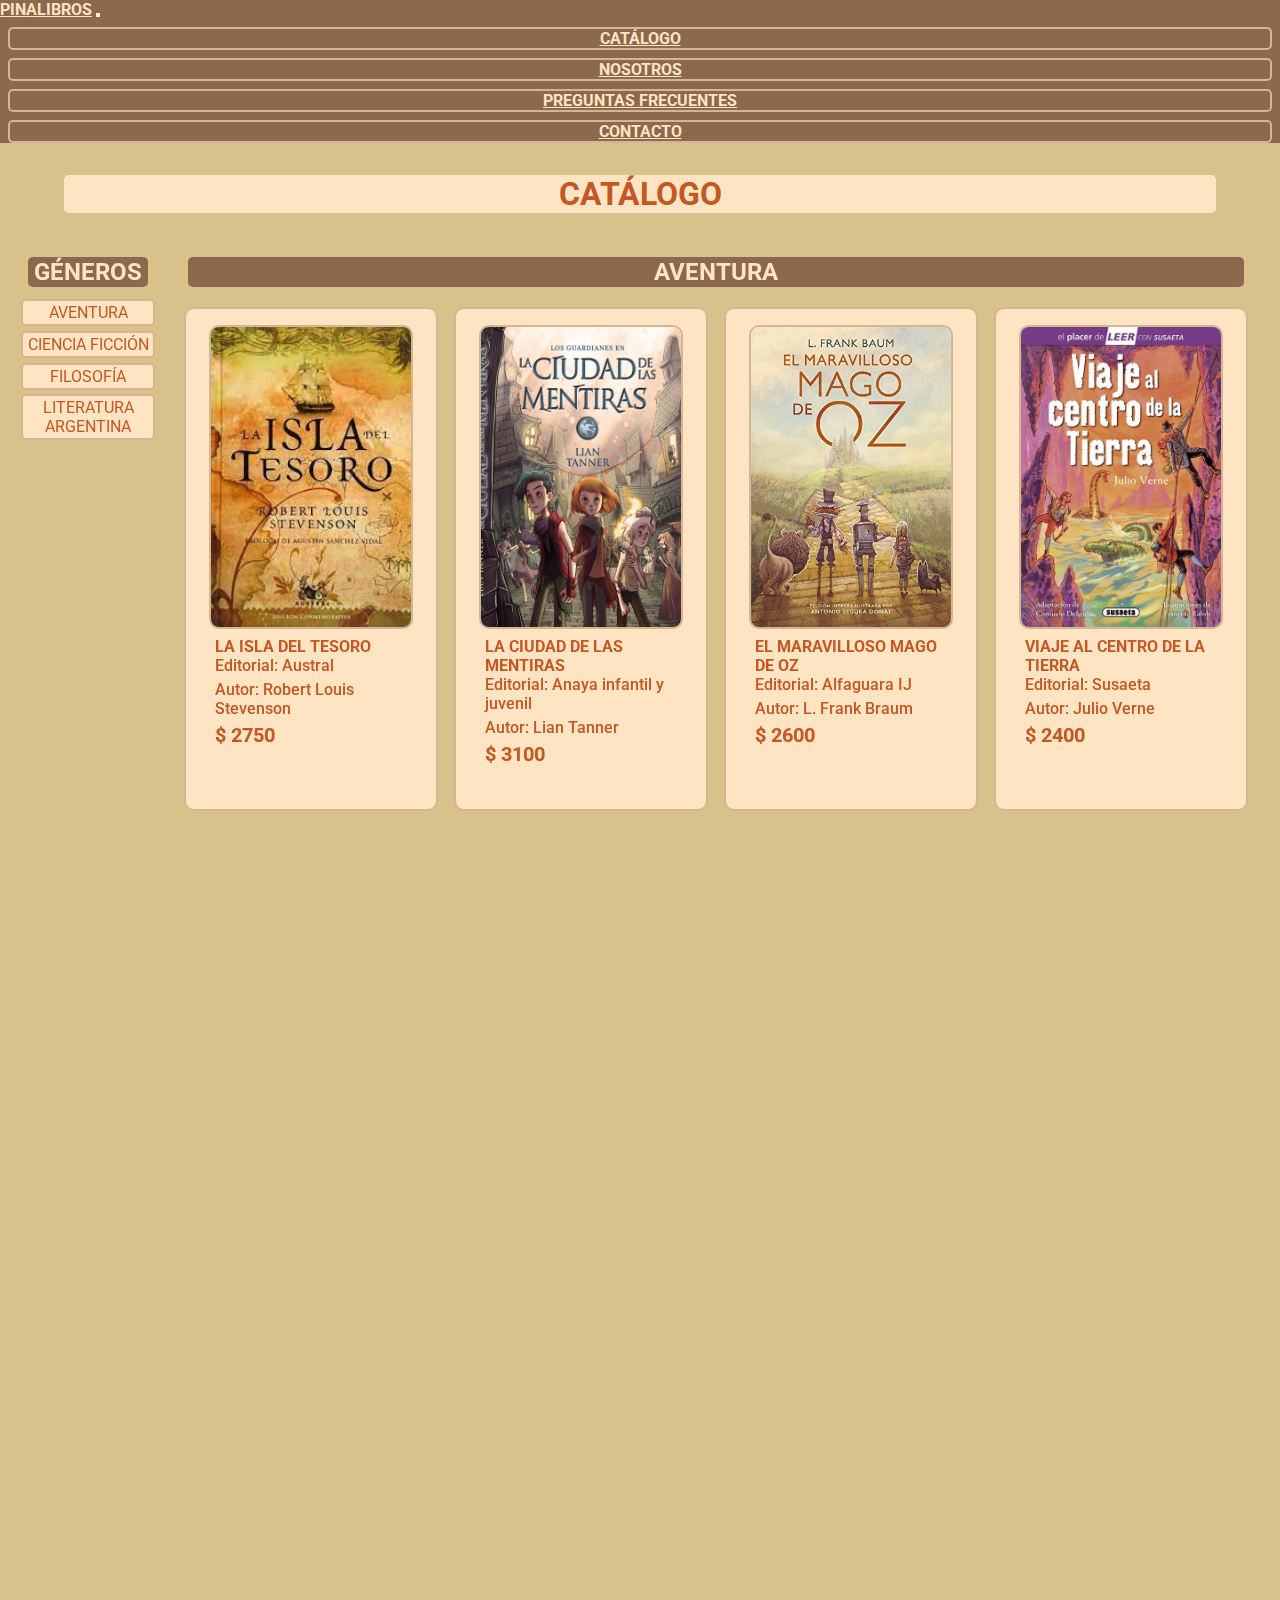
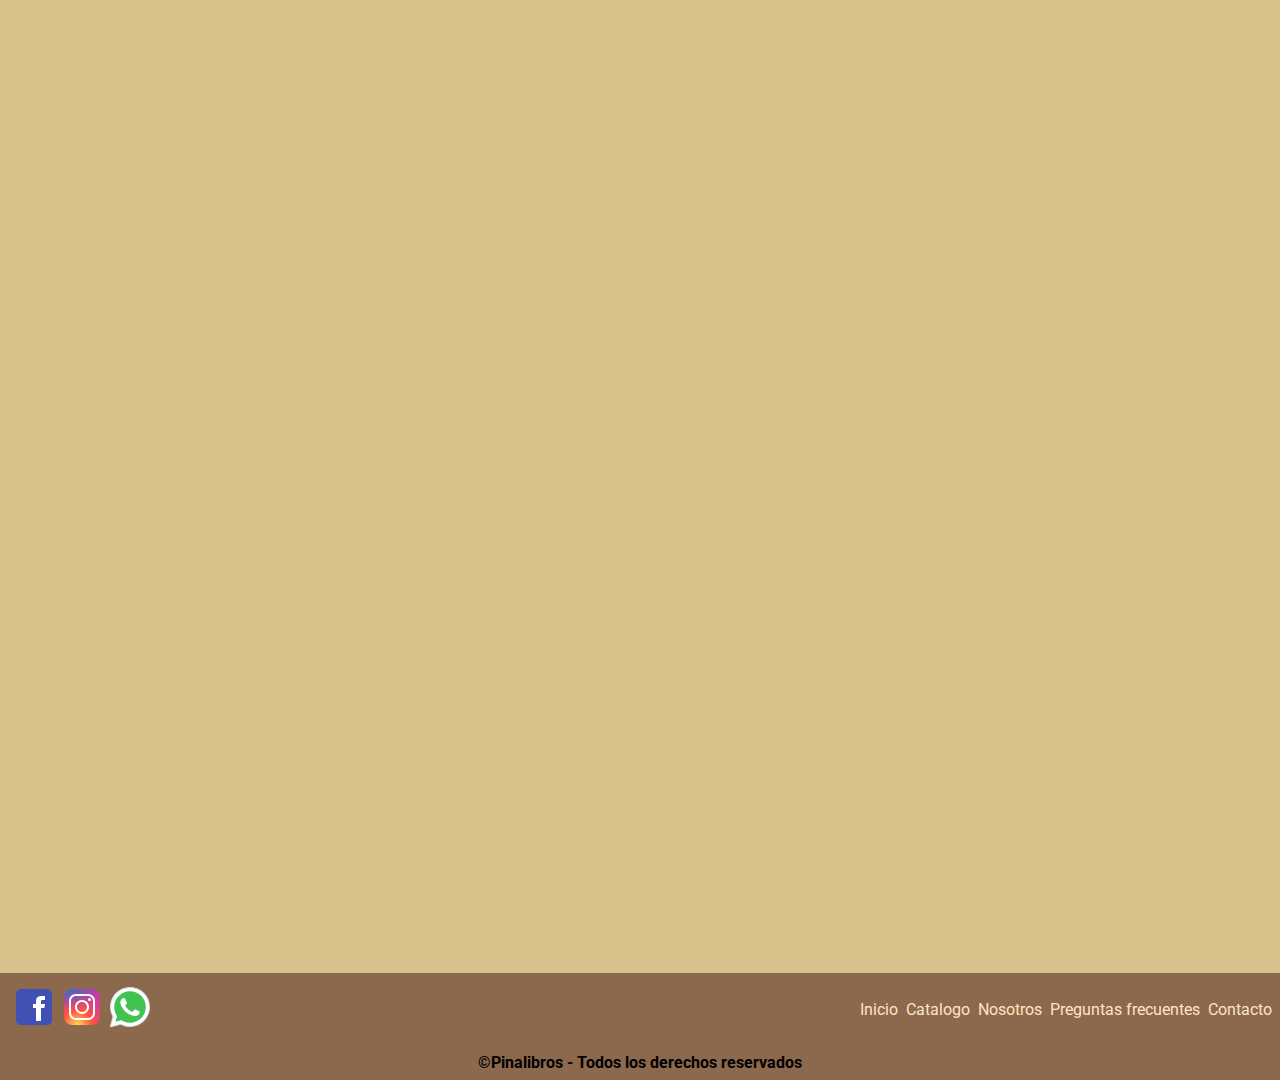
<file: section/catalogo.html>
<!DOCTYPE html>
<html lang="es">

<head>
    <meta charset="UTF-8">
    <meta http-equiv="X-UA-Compatible" content="IE=edge">
    <meta name="viewport" content="width=device-width, initial-scale=1.0">
    <link rel="shortcut icon" href="../img/favicon.png">
    <meta name="description" content="Todos nuestros libros dividos por géneros">
    <meta name="keywords" content="libros, tienda online, libreria, ecommerce, literatura">
    <link href="https://cdn.jsdelivr.net/npm/bootstrap@5.0.2/dist/css/bootstrap.min.css" rel="stylesheet"
        integrity="sha384-EVSTQN3/azprG1Anm3QDgpJLIm9Nao0Yz1ztcQTwFspd3yD65VohhpuuCOmLASjC" crossorigin="anonymous">
    <link href="https://unpkg.com/aos@2.3.1/dist/aos.css" rel="stylesheet">
    <link rel="stylesheet" href="../css/style.css">
    <title>PINALIBROS - Cátalogo</title>
</head>

<body>
    <section class="grid__catalogo-padre">
        <header>
            <nav class="navbar navbar-expand-lg navbar-light rgb__brown">
                <div class="container-fluid">
                    <a class="navbar-brand rgb__brown-light" href="../index.html">PINALIBROS</a>
                    <button class="navbar-toggler" type="button" data-bs-toggle="collapse" data-bs-target="#navbarNav"
                        aria-controls="navbarNav" aria-expanded="false" aria-label="Toggle navigation">
                        <span class="navbar-toggler-icon"></span>
                    </button>
                    <div class="collapse navbar-collapse nav css__navbar" id="navbarNav">
                        <ul class="navbar-nav">
                            <li class="nav-item">
                                <a class="nav-link active rgb__brown-light" aria-current="page"
                                    href="catalogo.html">CATÁLOGO</a>
                            </li>
                            <li class="nav-item">
                                <a class="nav-link active rgb__brown-light" href="nosotros.html">NOSOTROS</a>
                            </li>
                            <li class="nav-item">
                                <a class="nav-link active rgb__brown-light" href="preg-frecuentes.html">PREGUNTAS
                                    FRECUENTES</a>
                            </li>
                            <li class="nav-item">
                                <a class="nav-link active rgb__brown-light" href="contacto.html">CONTACTO</a>
                            </li>
                        </ul>
                    </div>
                </div>
            </nav>
            <h1>CATÁLOGO</h1>
        </header>


        <aside class="grid__catalogo-aside" data-aos="fade-up" data-aos-duration="1500">
            <h2>GÉNEROS</h2>
            <div>
                <a href="#aventura">AVENTURA</a>
                <a href="#ciencia-ficcion">CIENCIA FICCIÓN</a>
                <a href="#filosofia">FILOSOFÍA</a>
                <a href="#argentina">LITERATURA ARGENTINA</a>
            </div>
        </aside>


        <section class="grid__catalogo">
            <section data-aos="fade-up" data-aos-duration="1500">
                <h2 id="aventura">AVENTURA</h2>
                <section class="libro__padre">
                    <div class="libro__padre-segundo">
                        <div class="libro">
                            <img src="../img/la-isla-del-tesoro.jpg" alt="la isla del tesoro">
                            <div>
                                <h3>LA ISLA DEL TESORO</h3>
                                <p>Editorial: Austral</p>
                                <p>Autor: Robert Louis Stevenson</p>
                                <h4>$ 2750</h4>
                            </div>
                        </div>
                        <div class="libro">
                            <img src="../img/la-ciudad-de-las-mentiras.jpg" alt="la ciudad de las mentiras">
                            <div>
                                <h3>LA CIUDAD DE LAS MENTIRAS</h3>
                                <p>Editorial: Anaya infantil y juvenil</p>
                                <p>Autor: Lian Tanner</p>
                                <h4>$ 3100</h4>
                            </div>
                        </div>
                    </div>
                    <div class="libro__padre-segundo">
                        <div class="libro">
                            <img src="../img/el-maravilloso-mago-de-oz.jpg" alt="mago de oz">
                            <div>
                                <h3>EL MARAVILLOSO MAGO DE OZ</h3>
                                <p>Editorial: Alfaguara IJ</p>
                                <p>Autor: L. Frank Braum</p>
                                <h4>$ 2600</h4>
                            </div>
                        </div>
                        <div class="libro">
                            <img src="../img/viaje-al-centro-de-la-tierra.jpg" alt="viaje al centro de la tierra">
                            <div>
                                <h3>VIAJE AL CENTRO DE LA TIERRA</h3>
                                <p>Editorial: Susaeta</p>
                                <p>Autor: Julio Verne</p>
                                <h4>$ 2400</h4>
                            </div>
                        </div>
                    </div>
                </section>
            </section>


            <section data-aos="fade-up" data-aos-duration="1500">
                <h2 id="ciencia-ficcion">CIENCIA FICCIÓN</h2>
                <section class="libro__padre">
                    <div class="libro__padre-segundo">
                        <div class="libro">
                            <img src="../img/libro-george-orwell.jpg" alt="libro 1894">
                            <div>
                                <h3>1984</h3>
                                <p>Editorial: Debolsillo</p>
                                <p>Autor: George Orwell</p>
                                <h4>$ 2800</h4>
                            </div>
                        </div>
                        <div class="libro">
                            <img src="../img/guia-autoestopista.jpg" alt="guia del autoestopista galactico">
                            <div>
                                <h3>GUÍA DEL AUTOESTOPISTA</h3>
                                <p>Editorial: Anagrama</p>
                                <p>Autor: Douglas Adam</p>
                                <h4>$ 2500</h4>
                            </div>
                        </div>
                    </div>
                    <div class="libro__padre-segundo">
                        <div class="libro">
                            <img src="../img/la-guerra-de-los-mundos.webp" alt="la guerra de los mundos">
                            <div>
                                <h3>LA GUERRA DE LOS MUNDOS</h3>
                                <p>Editorial: Alfaguara IJ</p>
                                <p>Autor: L. Frank Braum</p>
                                <h4>$ 2850</h4>
                            </div>
                        </div>
                        <div class="libro">
                            <img src="../img/sueñan-los-androides-con-ovejas-electricas.jpg"
                                alt="sueñan los androides con ovejas electricas">
                            <div>
                                <h3>¿SUEÑAN LOS ANDROIDES CON OVEJAS ELÉCTRICAS?</h3>
                                <p>Editorial: Minotauro</p>
                                <p>Autor: Philip K. Dick</p>
                                <h4>$ 3100</h4>
                            </div>
                        </div>
                    </div>
                </section>
            </section>


            <section data-aos="fade-up" data-aos-duration="1500">
                <h2 id="filosofia">FILOSOFÍA</h2>
                <section class="libro__padre">
                    <div class="libro__padre-segundo">
                        <div class="libro">
                            <img src="../img/asi-hablo-zaratustra.webp" alt="asi hablo zaratustra">
                            <div>
                                <h3>ASÍ HABLÓ ZARASTUSTRA</h3>
                                <p>Editorial: Elejandría</p>
                                <p>Autor: Friedich Nieztche</p>
                                <h4>$ 2600</h4>
                            </div>
                        </div>
                        <div class="libro">
                            <img src="../img/el-extranjero.webp" alt="el extranjero">
                            <div>
                                <h3>EL EXTRANJERO</h3>
                                <p>Editorial: Skla</p>
                                <p>Autor: Albet Camus</p>
                                <h4>$ 3100</h4>
                            </div>
                        </div>
                    </div>
                    <div class="libro__padre-segundo">
                        <div class="libro">
                            <img src="../img/tao-te-ching.jpg" alt="tao te ching">
                            <div>
                                <h3>TAO TE CHING</h3>
                                <p>Editorial: Del Nuevo Extremo</p>
                                <p>Autor: Lao Tse</p>
                                <h4>$ 3500</h4>
                            </div>
                        </div>
                        <div class="libro">
                            <img src="../img/el-principe.webp" alt="el principe">
                            <div>
                                <h3>EL PRÍNCIPE</h3>
                                <p>Editorial: Edisur</p>
                                <p>Autor: Nicolas Maquiavelo</p>
                                <h4>$ 2800</h4>
                            </div>
                        </div>
                    </div>
                </section>
            </section>


            <section data-aos="fade-up" data-aos-duration="1500">
                <h2 id="argentina">LITERATURA ARGENTINA</h2>
                <section class="libro__padre">
                    <div class="libro__padre-segundo">
                        <div class="libro">
                            <img src="../img/sobre-heroes-y-tumbas.webp" alt="sobre heroes y tumbas">
                            <div>
                                <h3>SOBRE HÉROES Y TUMBAS</h3>
                                <p>Editorial: Austral</p>
                                <p>Autor: Ernesto Sabato</p>
                                <h4>$ 3150</h4>
                            </div>
                        </div>
                        <div class="libro">
                            <img src="../img/el-matadero.png" alt="el matadero">
                            <div>
                                <h3>EL MATADERO</h3>
                                <p>Editorial: Elejandría</p>
                                <p>Autor: Esteban Echeverría</p>
                                <h4>$ 2750</h4>
                            </div>
                        </div>
                    </div>
                    <div class="libro__padre-segundo">
                        <div class="libro">
                            <img src="../img/martin-fierro.jpg" alt="martin fierro">
                            <div>
                                <h3>MARTIN FIERRO</h3>
                                <p>Editorial: Peuser</p>
                                <p>Autor: Jose Hernandez</p>
                                <h4>$ 2500</h4>
                            </div>
                        </div>
                        <div class="libro">
                            <img src="../img/el-aleph.jpg" alt="el aleph">
                            <div>
                                <h3>EL ALEPH</h3>
                                <p>Editorial: Alianza</p>
                                <p>Autor: Jorge Luis Borges</p>
                                <h4>$ 2900</h4>
                            </div>
                        </div>
                    </div>
                </section>
            </section>
        </section>


        <footer>
            <!--Pie de página-->
            <div class="navegadores">
                <div class="redes">
                    <a href="https://www.facebook.com" target="_blank"><img src="../img/logo-facebook.svg"
                            alt="logo de facebook"></a>
                    <a href="https://www.instagram.com" target="_blank"><img src="../img/logo-instagram.svg"
                            alt="logo de instagram"></a>
                    <a href="https://web.whatsapp.com" target="_blank"><img src="../img/logo-whatsapp.svg"
                            alt="logo de whatsapp"></a>
                </div>
                <div class="barra__inferior">
                    <a href="../index.html">Inicio</a>
                    <a href="catalogo.html">Catalogo</a>
                    <a href="nosotros.html">Nosotros</a>
                    <a href="preg-frecuentes.html">Preguntas frecuentes</a>
                    <a href="contacto.html">Contacto</a>
                </div>
            </div>
            <p>©Pinalibros - Todos los derechos reservados</p>
        </footer>
    </section>


    <!--Script de bootstrap-->
    <script src="https://cdn.jsdelivr.net/npm/bootstrap@5.0.2/dist/js/bootstrap.bundle.min.js"
        integrity="sha384-MrcW6ZMFYlzcLA8Nl+NtUVF0sA7MsXsP1UyJoMp4YLEuNSfAP+JcXn/tWtIaxVXM"
        crossorigin="anonymous"></script>

    <!--Script de AOS-->
    <script src="https://unpkg.com/aos@2.3.1/dist/aos.js"></script>
    <script>
        AOS.init();
    </script>
</body>

</html>
</file>
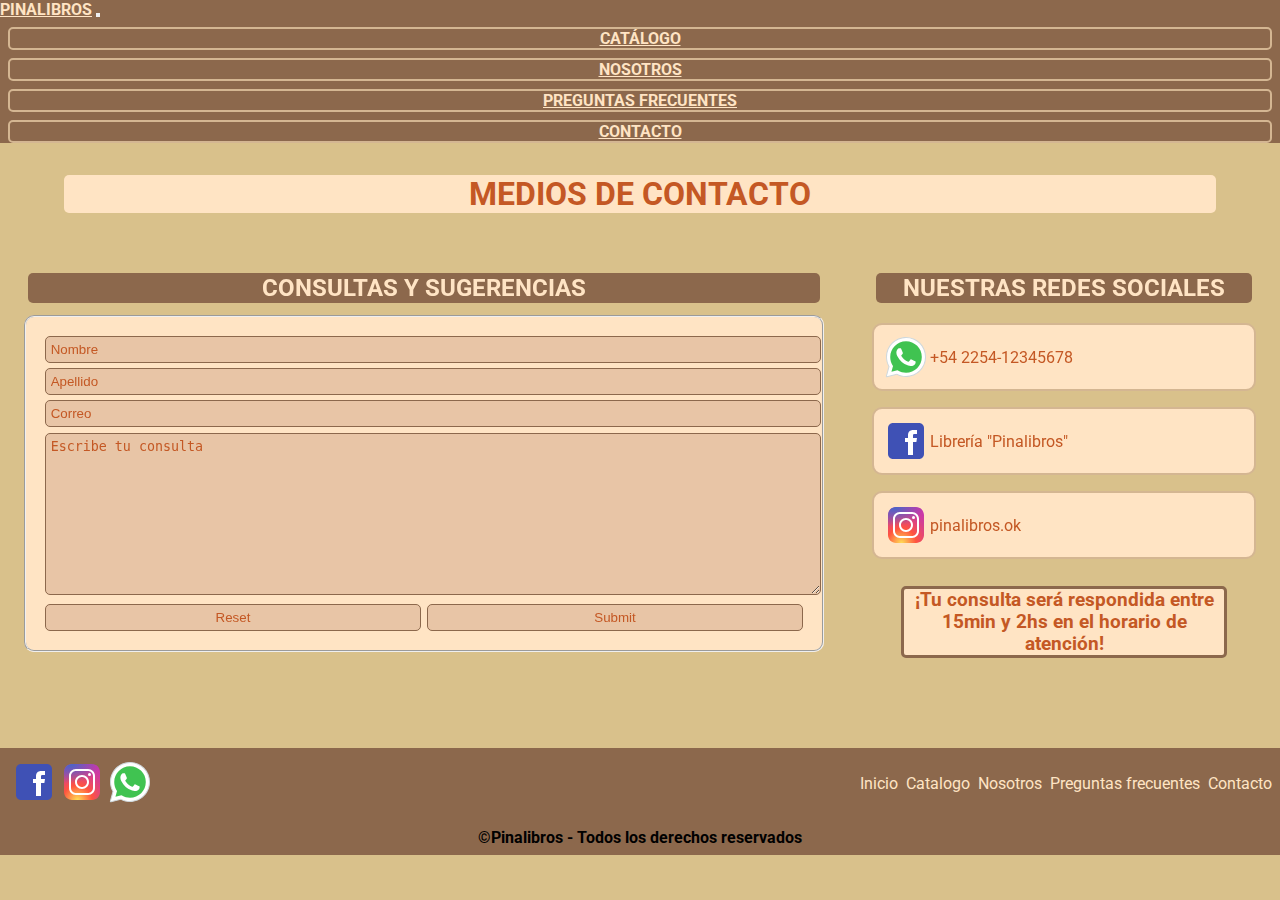
<file: section/contacto.html>
<!DOCTYPE html>
<html lang="es">

<head>
    <meta charset="UTF-8">
    <meta http-equiv="X-UA-Compatible" content="IE=edge">
    <meta name="viewport" content="width=device-width, initial-scale=1.0">
    <link rel="shortcut icon" href="../img/favicon.png">
    <meta name="description" content="Medios de contacto y dudas específicas sobre nuestros productos">
    <meta name="keywords" content="libros, tienda online, libreria, ecommerce, literatura">
    <link href="https://cdn.jsdelivr.net/npm/bootstrap@5.0.2/dist/css/bootstrap.min.css" rel="stylesheet"
        integrity="sha384-EVSTQN3/azprG1Anm3QDgpJLIm9Nao0Yz1ztcQTwFspd3yD65VohhpuuCOmLASjC" crossorigin="anonymous">
    <link href="https://unpkg.com/aos@2.3.1/dist/aos.css" rel="stylesheet">
    <link rel="stylesheet" href="../css/style.css">
    <title>PINALIBROS - Contacto</title>
</head>

<body>
    <section class="grid__contacto-padre">
        <header>
            <nav class="navbar navbar-expand-lg navbar-light rgb__brown">
                <div class="container-fluid">
                    <a class="navbar-brand rgb__brown-light" href="../index.html">PINALIBROS</a>
                    <button class="navbar-toggler" type="button" data-bs-toggle="collapse" data-bs-target="#navbarNav"
                        aria-controls="navbarNav" aria-expanded="false" aria-label="Toggle navigation">
                        <span class="navbar-toggler-icon"></span>
                    </button>
                    <div class="collapse navbar-collapse nav css__navbar" id="navbarNav">
                        <ul class="navbar-nav">
                            <li class="nav-item">
                                <a class="nav-link active rgb__brown-light" aria-current="page"
                                    href="catalogo.html">CATÁLOGO</a>
                            </li>
                            <li class="nav-item">
                                <a class="nav-link active rgb__brown-light" href="nosotros.html">NOSOTROS</a>
                            </li>
                            <li class="nav-item">
                                <a class="nav-link active rgb__brown-light" href="preg-frecuentes.html">PREGUNTAS
                                    FRECUENTES</a>
                            </li>
                            <li class="nav-item">
                                <a class="nav-link active rgb__brown-light" href="contacto.html">CONTACTO</a>
                            </li>
                        </ul>
                    </div>
                </div>
            </nav>
            <h1>MEDIOS DE CONTACTO</h1>
        </header>

        <section class="grid__formulario" data-aos="fade-up" data-aos-duration="1500">
            <form class="formulario">
                <h2>CONSULTAS Y SUGERENCIAS</h2>
                <!--Formulario-->
                <fieldset>
                    <div class="formulario__info">
                        <input type="text" id="nombre" placeholder="Nombre">
                        <input type="text" id="apellido" placeholder="Apellido">
                        <input type="email" id="email" placeholder="Correo">
                        <textarea name="consulta" id="consulta" cols="30" rows="10"
                            placeholder="Escribe tu consulta"></textarea>
                    </div>
                    <div class="botones">
                        <input type="reset">
                        <input type="submit">
                    </div>
                </fieldset>
            </form>
        </section>


        <aside class="contacto__aside" data-aos="fade-up" data-aos-duration="1500">
            <h2>NUESTRAS REDES SOCIALES</h2>
            <!--Redes-->
            <div class="contacto__redes">
                <div>
                    <a href="https://web.whatsapp.com" target="_blank">
                        <img src="../img/logo-whatsapp.svg" alt="whatsapp">
                        <p>+54 2254-12345678</p>
                    </a>
                </div>
                <div>
                    <a href="https://www.facebook.com" target="_blank">
                        <img src="../img/logo-facebook.svg" alt="facebook">
                        <p>Librería "Pinalibros"</p>
                    </a>
                </div>
                <div>
                    <a href="https://www.instagram.com" target="_blank">
                        <img src="../img/logo-instagram.svg" alt="instagram">
                        <p>pinalibros.ok</p>
                    </a>
                </div>
            </div>
            <h3 data-aos="zoom-in" data-aos-duration="1500">¡Tu consulta será respondida entre 15min y 2hs en el
                horario
                de atención!</h3>
        </aside>



        <footer>
            <!--Pie de página-->
            <div class="navegadores">
                <div class="redes">
                    <a href="https://www.facebook.com" target="_blank"><img src="../img/logo-facebook.svg"
                            alt="logo de facebook"></a>
                    <a href="https://www.instagram.com" target="_blank"><img src="../img/logo-instagram.svg"
                            alt="logo de instagram"></a>
                    <a href="https://web.whatsapp.com" target="_blank"><img src="../img/logo-whatsapp.svg"
                            alt="logo de whatsapp"></a>
                </div>
                <div class="barra__inferior">
                    <a href="../index.html">Inicio</a>
                    <a href="catalogo.html">Catalogo</a>
                    <a href="nosotros.html">Nosotros</a>
                    <a href="preg-frecuentes.html">Preguntas frecuentes</a>
                    <a href="contacto.html">Contacto</a>
                </div>
            </div>
            <p>©Pinalibros - Todos los derechos reservados</p>
        </footer>
    </section>


    <!--Script de bootstrap-->
    <script src="https://cdn.jsdelivr.net/npm/bootstrap@5.0.2/dist/js/bootstrap.bundle.min.js"
        integrity="sha384-MrcW6ZMFYlzcLA8Nl+NtUVF0sA7MsXsP1UyJoMp4YLEuNSfAP+JcXn/tWtIaxVXM"
        crossorigin="anonymous"></script>

    <!--Script de AOS-->
    <script src="https://unpkg.com/aos@2.3.1/dist/aos.js"></script>
    <script>
        AOS.init();
    </script>

</body>

</html>
</file>
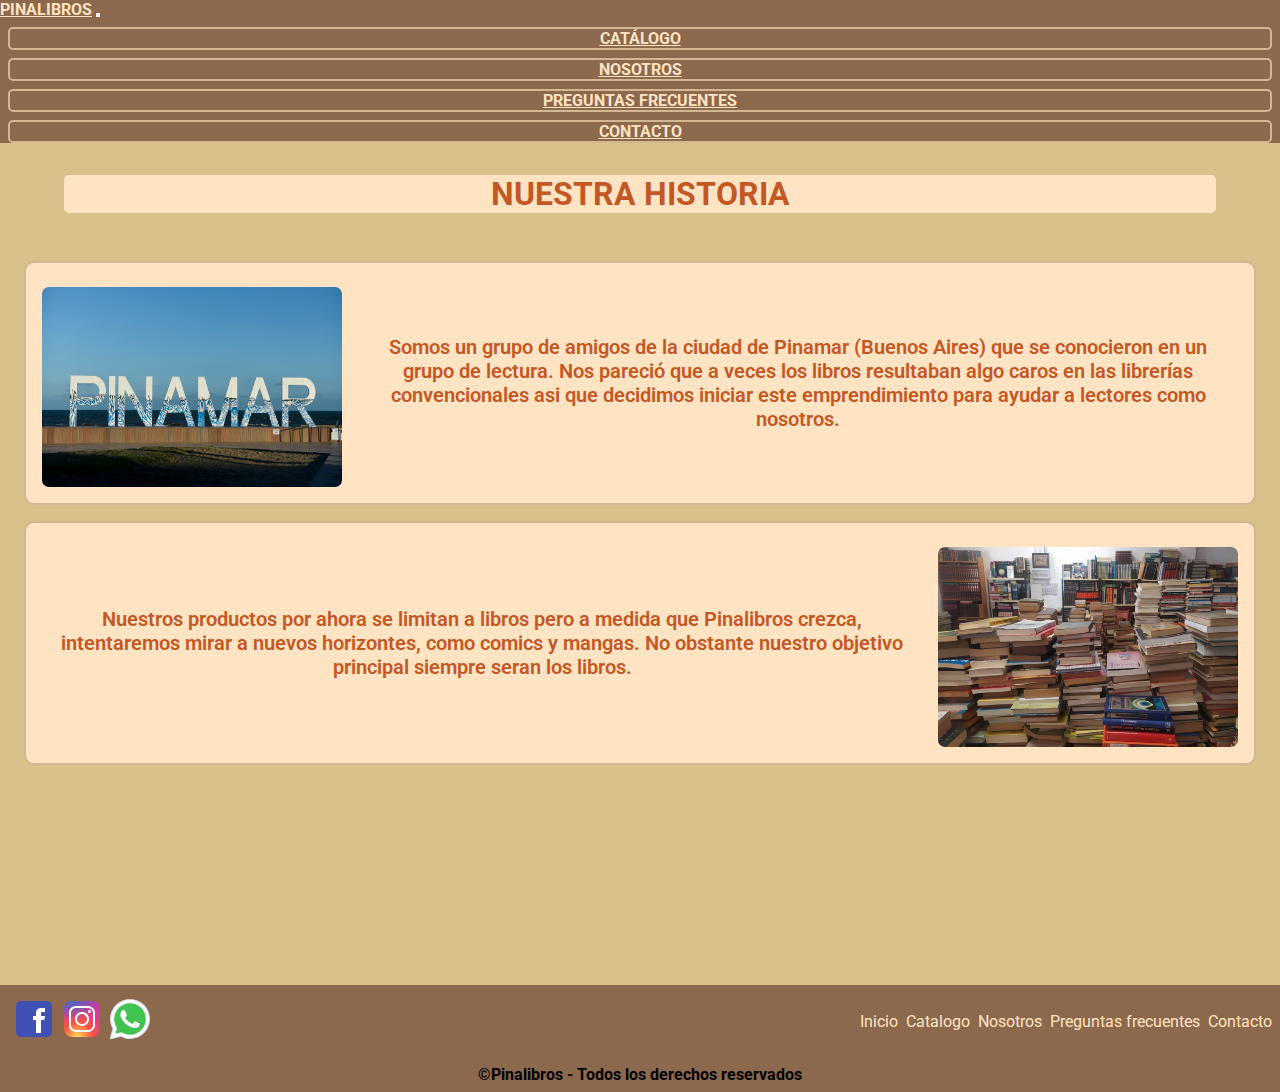
<file: section/nosotros.html>
<!DOCTYPE html>
<html lang="es">

<head>
    <meta charset="UTF-8">
    <meta http-equiv="X-UA-Compatible" content="IE=edge">
    <meta name="viewport" content="width=device-width, initial-scale=1.0">
    <link rel="shortcut icon" href="../img/favicon.png">
    <meta name="description" content="Como iniciamos nuestra libreria online">
    <meta name="keywords" content="libros, tienda online, libreria, ecommerce, literatura">
    <link href="https://cdn.jsdelivr.net/npm/bootstrap@5.0.2/dist/css/bootstrap.min.css" rel="stylesheet"
        integrity="sha384-EVSTQN3/azprG1Anm3QDgpJLIm9Nao0Yz1ztcQTwFspd3yD65VohhpuuCOmLASjC" crossorigin="anonymous">
    <link href="https://unpkg.com/aos@2.3.1/dist/aos.css" rel="stylesheet">
    <link rel="stylesheet" href="../css/style.css">
    <title>PINALIBROS - Nosotros</title>
</head>

<body>

    <section class="grid__historia-padre">
        <header>
            <nav class="navbar navbar-expand-lg navbar-light rgb__brown">
                <div class="container-fluid">
                    <a class="navbar-brand rgb__brown-light" href="../index.html">PINALIBROS</a>
                    <button class="navbar-toggler" type="button" data-bs-toggle="collapse" data-bs-target="#navbarNav"
                        aria-controls="navbarNav" aria-expanded="false" aria-label="Toggle navigation">
                        <span class="navbar-toggler-icon"></span>
                    </button>
                    <div class="collapse navbar-collapse nav css__navbar" id="navbarNav">
                        <ul class="navbar-nav">
                            <li class="nav-item">
                                <a class="nav-link active rgb__brown-light" aria-current="page"
                                    href="catalogo.html">CATÁLOGO</a>
                            </li>
                            <li class="nav-item">
                                <a class="nav-link active rgb__brown-light" href="nosotros.html">NOSOTROS</a>
                            </li>
                            <li class="nav-item">
                                <a class="nav-link active rgb__brown-light" href="preg-frecuentes.html">PREGUNTAS
                                    FRECUENTES</a>
                            </li>
                            <li class="nav-item">
                                <a class="nav-link active rgb__brown-light" href="contacto.html">CONTACTO</a>
                            </li>
                        </ul>
                    </div>
                </div>
            </nav>
            <h1>NUESTRA HISTORIA</h1>
        </header>


        <section class="grid__historia">
            <!--Historia-->
            <div class="nosotros__parrafo" data-aos="zoom-in-down" data-aos-duration="1500">
                <img src="../img/pinamar-cartel.jpg" alt="cartel de pinamar">
                <p>Somos un grupo de amigos de la ciudad de Pinamar (Buenos Aires) que se conocieron en un grupo de
                    lectura. Nos pareció que a veces los libros resultaban algo caros en las librerías convencionales
                    asi que decidimos iniciar este emprendimiento para ayudar a lectores como nosotros. </p>
            </div>
            <div class="nosotros__parrafo nosotros__parrafo-dos" data-aos="zoom-in-up" data-aos-duration="1500">
                <img src="../img/libros-apilados-dos.jpg" alt="libros">
                <p>Nuestros productos por ahora se limitan a libros pero a medida que Pinalibros crezca, intentaremos
                    mirar
                    a nuevos horizontes, como comics y mangas. No obstante nuestro objetivo principal siempre seran los
                    libros.</p>
            </div>
            <div class="metas__padre">
                <div class="nosotros__metas" data-aos="zoom-in" data-aos-duration="1500">
                    <h2>MISIÓN</h2>
                    <p>Ofrecer a nuestros clientes los mejores productos al mejor precio.</p>
                </div>
                <div class="nosotros__metas" data-aos="zoom-in" data-aos-duration="1500">
                    <h2>VISIÓN</h2>
                    <p>Ser los proveedores mas grandes de libros en la provincia.</p>
                </div>
            </div>
        </section>


        <footer>
            <!--Pie de página-->
            <div class="navegadores">
                <div class="redes">
                    <a href="https://www.facebook.com" target="_blank"><img src="../img/logo-facebook.svg"
                            alt="logo de facebook"></a>
                    <a href="https://www.instagram.com" target="_blank"><img src="../img/logo-instagram.svg"
                            alt="logo de instagram"></a>
                    <a href="https://web.whatsapp.com" target="_blank"><img src="../img/logo-whatsapp.svg"
                            alt="logo de whatsapp"></a>
                </div>
                <div class="barra__inferior">
                    <a href="../index.html">Inicio</a>
                    <a href="catalogo.html">Catalogo</a>
                    <a href="nosotros.html">Nosotros</a>
                    <a href="preg-frecuentes.html">Preguntas frecuentes</a>
                    <a href="contacto.html">Contacto</a>
                </div>
            </div>
            <p>©Pinalibros - Todos los derechos reservados</p>
        </footer>
    </section>


    <!--Script de bootstrap-->
    <script src="https://cdn.jsdelivr.net/npm/bootstrap@5.0.2/dist/js/bootstrap.bundle.min.js"
        integrity="sha384-MrcW6ZMFYlzcLA8Nl+NtUVF0sA7MsXsP1UyJoMp4YLEuNSfAP+JcXn/tWtIaxVXM"
        crossorigin="anonymous"></script>

    <!--Script de AOS-->
    <script src="https://unpkg.com/aos@2.3.1/dist/aos.js"></script>
    <script>
        AOS.init();
    </script>


</body>

</html>
</file>
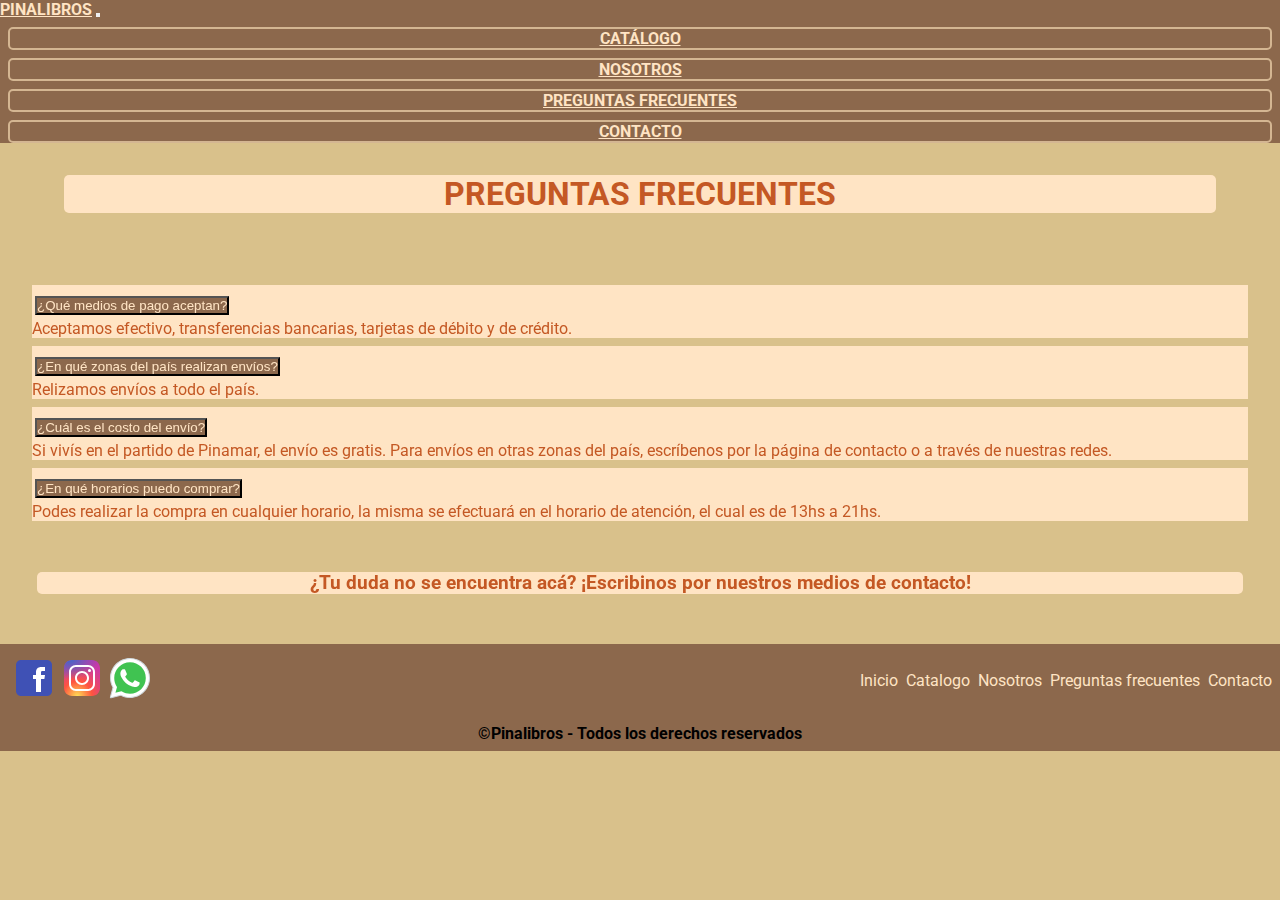
<file: section/preg-frecuentes.html>
<!DOCTYPE html>
<html lang="es">

<head>
    <meta charset="UTF-8">
    <meta http-equiv="X-UA-Compatible" content="IE=edge">
    <meta name="viewport" content="width=device-width, initial-scale=1.0">
    <link rel="shortcut icon" href="../img/favicon.png">
    <meta name="description" content="Preguntas frecuentes sobre nuestra libreria">
    <meta name="keywords" content="libros, tienda online, libreria, ecommerce, literatura">
    <link href="https://cdn.jsdelivr.net/npm/bootstrap@5.0.2/dist/css/bootstrap.min.css" rel="stylesheet"
        integrity="sha384-EVSTQN3/azprG1Anm3QDgpJLIm9Nao0Yz1ztcQTwFspd3yD65VohhpuuCOmLASjC" crossorigin="anonymous">
    <link href="https://unpkg.com/aos@2.3.1/dist/aos.css" rel="stylesheet">
    <link rel="stylesheet" href="../css/style.css">
    <title>PINALIBROS - Preguntas frecuentes</title>
</head>

<body>
    <section class="grid__preguntas-padre">
        <header>
            <nav class="navbar navbar-expand-lg navbar-light rgb__brown">
                <div class="container-fluid">
                    <a class="navbar-brand rgb__brown-light" href="../index.html">PINALIBROS</a>
                    <button class="navbar-toggler" type="button" data-bs-toggle="collapse" data-bs-target="#navbarNav"
                        aria-controls="navbarNav" aria-expanded="false" aria-label="Toggle navigation">
                        <span class="navbar-toggler-icon"></span>
                    </button>
                    <div class="collapse navbar-collapse nav css__navbar" id="navbarNav">
                        <ul class="navbar-nav">
                            <li class="nav-item">
                                <a class="nav-link active rgb__brown-light" aria-current="page"
                                    href="catalogo.html">CATÁLOGO</a>
                            </li>
                            <li class="nav-item">
                                <a class="nav-link active rgb__brown-light" href="nosotros.html">NOSOTROS</a>
                            </li>
                            <li class="nav-item">
                                <a class="nav-link active rgb__brown-light" href="preg-frecuentes.html">PREGUNTAS
                                    FRECUENTES</a>
                            </li>
                            <li class="nav-item">
                                <a class="nav-link active rgb__brown-light" href="contacto.html">CONTACTO</a>
                            </li>
                        </ul>
                    </div>
                </div>
            </nav>
            <h1>PREGUNTAS FRECUENTES</h1>
        </header>


        <section class="grid__preguntas" data-aos="zoom-in" data-aos-duration="1000">
            <div class="accordion accordion-flush" id="accordionFlushExample">
                <div class="accordion-item">
                    <h2 class="accordion-header" id="flush-headingOne">
                        <button class="accordion-button collapsed preguntas__accordions" type="button"
                            data-bs-toggle="collapse" data-bs-target="#flush-collapseOne" aria-expanded="false"
                            aria-controls="flush-collapseOne">
                            ¿Qué medios de pago aceptan?
                        </button>
                    </h2>
                    <div id="flush-collapseOne" class="accordion-collapse collapse" aria-labelledby="flush-headingOne"
                        data-bs-parent="#accordionFlushExample">
                        <div class="accordion-body">Aceptamos efectivo, transferencias bancarias, tarjetas de débito y
                            de crédito.</div>
                    </div>
                </div>
                <div class="accordion-item">
                    <h2 class="accordion-header xd" id="flush-headingTwo">
                        <button class="accordion-button collapsed preguntas__accordions" type="button"
                            data-bs-toggle="collapse" data-bs-target="#flush-collapseTwo" aria-expanded="false"
                            aria-controls="flush-collapseTwo">
                            ¿En qué zonas del país realizan envíos?
                        </button>
                    </h2>
                    <div id="flush-collapseTwo" class="accordion-collapse collapse" aria-labelledby="flush-headingTwo"
                        data-bs-parent="#accordionFlushExample">
                        <div class="accordion-body">Relizamos envíos a todo el país.</div>
                    </div>
                </div>
                <div class="accordion-item">
                    <h2 class="accordion-header" id="flush-headingThree">
                        <button class="accordion-button collapsed preguntas__accordions" type="button"
                            data-bs-toggle="collapse" data-bs-target="#flush-collapseThree" aria-expanded="false"
                            aria-controls="flush-collapseThree">
                            ¿Cuál es el costo del envío?
                        </button>
                    </h2>
                    <div id="flush-collapseThree" class="accordion-collapse collapse"
                        aria-labelledby="flush-headingThree" data-bs-parent="#accordionFlushExample">
                        <div class="accordion-body">Si vivís en el partido de Pinamar, el envío es gratis. Para envíos
                            en otras zonas del país, escríbenos por la página de contacto o a través de nuestras redes.
                        </div>
                    </div>
                </div>
                <div class="accordion-item">
                    <h2 class="accordion-header" id="flush-headingFour">
                        <button class="accordion-button collapsed preguntas__accordions" type="button"
                            data-bs-toggle="collapse" data-bs-target="#flush-collapseFour" aria-expanded="false"
                            aria-controls="flush-collapseFour">
                            ¿En qué horarios puedo comprar?
                        </button>
                    </h2>
                    <div id="flush-collapseFour" class="accordion-collapse collapse" aria-labelledby="flush-headingFour"
                        data-bs-parent="#accordionFlushExample">
                        <div class="accordion-body">Podes realizar la compra en cualquier horario, la misma se efectuará
                            en el horario de atención, el cual es de 13hs a 21hs.</div>
                    </div>
                </div>
            </div>
        </section>

        <section class="preguntas__inferior" data-aos="zoom-in" data-aos-duration="1000">
            <h3>¿Tu duda no se encuentra acá? ¡Escribinos por nuestros medios de contacto!</h3>
        </section>



        <footer>
            <!--Pie de página-->
            <div class="navegadores">
                <div class="redes">
                    <a href="https://www.facebook.com" target="_blank"><img src="../img/logo-facebook.svg"
                            alt="logo de facebook"></a>
                    <a href="https://www.instagram.com" target="_blank"><img src="../img/logo-instagram.svg"
                            alt="logo de instagram"></a>
                    <a href="https://web.whatsapp.com" target="_blank"><img src="../img/logo-whatsapp.svg"
                            alt="logo de whatsapp"></a>
                </div>
                <div class="barra__inferior">
                    <a href="../index.html">Inicio</a>
                    <a href="catalogo.html">Catalogo</a>
                    <a href="nosotros.html">Nosotros</a>
                    <a href="preg-frecuentes.html">Preguntas frecuentes</a>
                    <a href="contacto.html">Contacto</a>
                </div>
            </div>
            <p>©Pinalibros - Todos los derechos reservados</p>
        </footer>
    </section>


    <!--Script de bootstrap-->
    <script src="https://cdn.jsdelivr.net/npm/bootstrap@5.0.2/dist/js/bootstrap.bundle.min.js"
        integrity="sha384-MrcW6ZMFYlzcLA8Nl+NtUVF0sA7MsXsP1UyJoMp4YLEuNSfAP+JcXn/tWtIaxVXM"
        crossorigin="anonymous"></script>

    <!--Script de AOS-->
    <script src="https://unpkg.com/aos@2.3.1/dist/aos.js"></script>
    <script>
        AOS.init();
    </script>
</body>

</html>
</file>
<file: css/style.css>
@charset "UTF-8";
/*paleta de colores*/
@import url("https://fonts.googleapis.com/css2?family=Roboto:wght@300&display=swap");
* {
  margin: 0px;
  padding: 0px;
}

body {
  font-family: "Roboto", sans-serif;
  background-color: rgb(217, 193, 139);
  color: #C45824;
  width: 100%;
}

nav div ul {
  width: 100%;
  text-align: center;
}
nav div ul li {
  color: #d4b692;
  margin: 0.5em;
  border: 2px #d4b692 solid;
  border-radius: 5px;
}

/*modificaciones del código de la navbar de bootstrap*/
.rgb__brown {
  background-color: rgb(140, 104, 76);
}

.navbar-light .navbar-brand,
.navbar-light .navbar-nav .nav-link.active {
  font-weight: bolder;
  color: bisque;
}

.navbar-light .navbar-brand:hover {
  color: bisque;
  scale: 1.1;
}

.navbar-light .navbar-nav .nav-link.active:hover {
  background-color: bisque;
  color: rgb(140, 104, 76);
}

.navbar-light .navbar-toggler {
  border-color: rgba(0, 0, 0, 0);
}

.navbar-toggler:focus {
  box-shadow: none;
}

/*fin de las modificaciones*/
/*estilo general de los titulos*/
header h1,
.grid__contacto-padre h3,
.preguntas__inferior h3 {
  background-color: bisque;
  text-align: center;
  border-radius: 5px;
  margin: 1em 2em 1em 2em;
}

/*estilo general de los subtitulos*/
/*estilo general de los bloques*/
footer {
  background-color: rgb(140, 104, 76);
  margin-top: 2em;
}
footer .navegadores {
  display: flex;
  flex-direction: row;
  justify-content: space-between;
  align-items: center;
}
footer .navegadores .redes {
  padding: 10px;
  display: flex;
  flex-direction: column;
}
footer .navegadores .barra__inferior a {
  display: flex;
  flex-direction: column;
  text-align: end;
  color: bisque;
  text-decoration: none;
  list-style-type: none;
  margin: 0.5em 0.5em 0.5em 0em;
}
footer p {
  color: black;
  text-align: center;
  font-weight: bolder;
  padding: 0.5em;
}

.grid__recomendados h2 {
  background-color: rgb(140, 104, 76);
  color: bisque;
  text-align: center;
  border-radius: 5px;
  margin: 0.5em;
  padding: 1px;
}

.compra__padre h2 {
  background-color: rgb(140, 104, 76);
  color: bisque;
  text-align: center;
  border-radius: 5px;
  margin: 0.5em;
  padding: 1px;
}
.compra__padre .compra {
  margin: 0.5em;
  display: flex;
  flex-direction: row;
  background-color: bisque;
  border: 2px solid #d4b692;
  border-radius: 10px;
}
.compra__padre .compra ol {
  padding-left: 0px;
  display: flex;
  flex-direction: column;
  align-items: stretch;
  justify-content: space-evenly;
  width: 95%;
  margin-bottom: 0.2em;
}
.compra__padre .compra ol li {
  display: flex;
  flex-direction: column;
  align-items: center;
  list-style-position: none;
  background-color: rgb(217, 177, 147);
  margin: 0.5em;
  border-radius: 5px;
  width: 100%;
}

.pagos__padre h2 {
  background-color: rgb(140, 104, 76);
  color: bisque;
  text-align: center;
  border-radius: 5px;
  margin: 0.5em;
  padding: 1px;
}
.pagos__padre .pagos {
  margin: 0.5em;
  display: flex;
  flex-direction: row;
  background-color: bisque;
  border: 2px solid #d4b692;
  border-radius: 10px;
}
.pagos__padre .pagos .pagos__segundo {
  display: flex;
  flex-direction: column;
  align-items: center;
  background-color: rgb(217, 177, 147);
  border-radius: 10px;
  border: 2px double #d4b692;
  margin: 5px;
  width: 98%;
  height: 100px;
}
.pagos__padre .pagos .pagos__segundo img {
  padding: 2px;
  margin: 3px;
  width: 50px;
  height: 50px;
}

.grid__index-inferior {
  margin: 0.5em;
  display: flex;
  flex-direction: row;
  background-color: bisque;
  border: 2px solid #d4b692;
  border-radius: 10px;
}
.grid__index-inferior .inferior__parrafo img {
  margin: 0.5em;
  width: 250px;
  height: 150px;
  border-radius: 10px;
  border: 2px solid #d4b692;
}
.grid__index-inferior .inferior__parrafo p {
  font-size: 20px;
  margin-bottom: 1em;
}

.grid__catalogo-aside {
  text-align: center;
  padding: 0em 1em;
}
.grid__catalogo-aside h2 {
  background-color: rgb(140, 104, 76);
  color: bisque;
  text-align: center;
  border-radius: 5px;
  margin: 0.5em;
  padding: 1px;
}
.grid__catalogo-aside div a {
  color: rgb(196, 88, 36);
  display: flex;
  flex-direction: column;
  text-decoration: none;
  list-style-type: none;
  background-color: bisque;
  margin: 0.3em;
  padding: 2px;
  border-radius: 5px;
  border: 2px solid #d4b692;
}

.grid__catalogo h2 {
  background-color: rgb(140, 104, 76);
  color: bisque;
  text-align: center;
  border-radius: 5px;
  margin: 0.5em;
  padding: 1px;
}

.libro__padre {
  display: flex;
  flex-direction: column;
}

.libro {
  margin: 0.5em;
  display: flex;
  flex-direction: row;
  background-color: bisque;
  border: 2px solid #d4b692;
  border-radius: 10px;
}
.libro img {
  width: 100px;
  height: 175px;
  margin: 5px;
  border-radius: 10px;
  border: 2px solid #d4b692;
}
.libro div {
  display: flex;
  flex-direction: column;
  align-items: flex-start;
  text-align: initial;
  margin-top: 1em;
}
.libro div h3 {
  font-size: medium;
  font-weight: bolder;
}
.libro div p {
  width: 180px;
  margin-bottom: 5px;
}
.libro div h4 {
  font-size: 20px;
}

.nosotros__parrafo {
  margin: 0.5em;
  display: flex;
  flex-direction: column;
  align-items: center;
  background-color: bisque;
  border: 2px solid #d4b692;
  border-radius: 10px;
}
.nosotros__parrafo img {
  margin-top: 0.5em;
  padding: 0.5em;
  width: 300px;
  height: 150px;
  border-radius: 15px;
}
.nosotros__parrafo p {
  padding: 1em;
  text-align: center;
}

.nosotros__metas h2 {
  background-color: rgb(140, 104, 76);
  color: bisque;
  text-align: center;
  border-radius: 5px;
  margin: 0.5em;
  padding: 1px;
}
.nosotros__metas p {
  margin: 0.5em;
  display: flex;
  flex-direction: row;
  background-color: bisque;
  border: 2px solid #d4b692;
  border-radius: 10px;
  justify-content: center;
  text-align: center;
  padding: 1em;
}

.grid__preguntas {
  margin: 2em;
}

/*modifiqué las caracteristicas de las clases del accordion*/
.preguntas__accordions {
  background-color: rgb(140, 104, 76);
  color: bisque;
}

.accordion-item {
  background-color: bisque;
  margin-top: 0.5em;
}

.accordion-button:focus {
  box-shadow: none;
}

.accordion-button:not(.collapsed) {
  color: bisque;
  background-color: rgb(140, 104, 76);
}

.accordion-button:not(.collapsed):focus {
  background-color: rgba(140, 104, 76, 0.836);
}

.accordion-button:not(.collapsed)::after {
  background-image: url("data:image/svg+xml,%3csvg xmlns='http://www.w3.org/2000/svg' viewBox='0 0 16 16' fill='%23212529'%3e%3cpath fill-rule='evenodd' d='M1.646 4.646a.5.5 0 0 1 .708 0L8 10.293l5.646-5.647a.5.5 0 0 1 .708.708l-6 6a.5.5 0 0 1-.708 0l-6-6a.5.5 0 0 1 0-.708z'/%3e%3c/svg%3e");
}

.accordion-header {
  border: bisque 3px solid;
  border-radius: 5px;
}

/*fin de la modificación*/
.grid__contacto-padre h2 {
  background-color: rgb(140, 104, 76);
  color: bisque;
  text-align: center;
  border-radius: 5px;
  margin: 0.5em;
  padding: 1px;
}

.formulario {
  margin-bottom: 3em;
}
.formulario fieldset {
  display: flex;
  flex-direction: column;
  background-color: bisque;
  border-radius: 10px;
  margin: 0.5em;
  padding: 1em;
}
.formulario fieldset input, .formulario fieldset textarea {
  margin: 0.2em;
  width: 100%;
  padding: 5px;
  border: rgb(140, 104, 76) solid 1px;
  border-radius: 5px;
  background-color: rgba(217, 177, 147, 0.61);
  color: #C45824;
  -webkit-text-decoration-color: #C45824;
          text-decoration-color: #C45824;
}
.formulario fieldset ::-moz-placeholder {
  color: #C45824;
}
.formulario fieldset :-ms-input-placeholder {
  color: #C45824;
}
.formulario fieldset ::placeholder {
  color: #C45824;
}

.contacto__aside {
  align-items: center;
}
.contacto__aside div a {
  margin: 0.5em;
  display: flex;
  flex-direction: row;
  background-color: bisque;
  border: 2px solid #d4b692;
  border-radius: 10px;
  color: #C45824;
  align-items: center;
  padding: 0.5em;
  text-decoration: none;
}
.contacto__aside h3 {
  border: 3px rgb(140, 104, 76) solid;
}

header {
  grid-area: header;
}

footer {
  grid-area: footer;
}

.grid__recomendados {
  grid-area: recomendados;
}

.grid__index-aside {
  grid-area: index-aside;
}

.grid__index-inferior {
  grid-area: index-inferior;
}

/*grilla del index*/
.grid__index-padre {
  text-align: center;
  display: grid;
  grid-template-areas: "header" "recomendados" "index-aside" "index-inferior" "footer";
}

/*primer breakpoint index*/
@media (min-width: 480px) {
  .inferior__parrafo {
    display: flex;
    flex-direction: row-reverse;
    align-items: center;
    margin: 0.5em;
  }
  .pagos__padre .pagos {
    padding: 0.2em;
    display: flex;
    flex-direction: column;
    align-items: center;
  }
  .pagos__padre .pagos .pagos__segundo {
    display: flex;
    flex-direction: row;
    align-items: center;
    width: 95%;
    height: 66px;
  }
  .pagos__padre .pagos p {
    text-align: center;
  }
}
/*segundo breakpoint index*/
@media (min-width: 768px) {
  .recomendados__img {
    margin: 0.5em;
    display: flex;
    flex-direction: row;
    align-items: center;
    justify-content: space-evenly;
    border-radius: 10px;
  }
}
/*tercero breakpoint index*/
@media (min-width: 1024px) {
  .grid__index-padre {
    grid-template-columns: 2fr 1fr;
    grid-template-areas: "header header" "recomendados index-aside" "index-inferior index-inferior" "footer footer";
  }
  .grid__index-aside {
    margin-top: 1em;
    margin-right: 1em;
  }
  .compra__padre h3 {
    font-size: 1em;
    padding: 0.2em;
  }
  .compra__padre .compra {
    display: flex;
    flex-direction: column;
    align-items: center;
  }
  .compra__padre .compra ol {
    display: flex;
    flex-direction: column;
    align-items: center;
    justify-content: space-around;
    width: 90%;
    margin-bottom: 0.2em;
  }
  .compra__padre .compra ol li {
    margin: 0.5em;
    padding: 0.2em;
  }
  .pagos__padre h3 {
    font-size: 1.5em;
  }
  .grid__index-inferior {
    margin-left: 1.5em;
    margin-right: 1.5em;
  }
  .grid__index-inferior .inferior__parrafo p {
    font-size: 1.5em;
    margin-bottom: 0px;
  }
  footer .navegadores {
    display: flex;
    flex-direction: row;
    justify-content: space-between;
    align-items: center;
  }
  footer .navegadores .redes {
    padding: 10px;
    display: flex;
    flex-direction: row;
  }
  footer .barra__inferior {
    display: flex;
    flex-direction: row;
  }
}
/*grilla del catalogo*/
.grid__catalogo-aside {
  grid-area: catalogo-aside;
}

.grid__catalogo {
  grid-area: catalogo;
}

.grid__catalogo-padre {
  display: grid;
  grid-template-areas: "header" "catalogo-aside" "catalogo" "footer";
}

/*primer breakpoint catalogo*/
@media (min-width: 480px) {
  .libro__padre-segundo {
    display: flex;
    flex-direction: row;
    justify-content: space-evenly;
  }
  .libro__padre-segundo .libro {
    flex-direction: column;
    align-items: center;
    width: 220px;
  }
  .libro__padre-segundo .libro img {
    width: 175px;
  }
  .libro__padre-segundo .libro div h3,
.libro__padre-segundo .libro div p {
    width: 150px;
  }
}
/*segundo breakpoint catalogo*/
@media (min-width: 768px) {
  .libro__padre {
    flex-direction: row;
    justify-content: center;
  }
  .libro__padre .libro {
    flex-direction: column;
    align-items: center;
    width: 175px;
  }
  .libro__padre .libro img {
    width: 150px;
    margin-top: 0.5em;
  }
  /*la clase ".libro2" se usa para los recomendados del index*/
  .libro__dos {
    flex-direction: column;
    align-items: center;
    width: 200px;
    height: 420px;
  }
  .libro__dos img {
    width: 150px;
    height: 200px;
    margin: 1em 0.5em 0.5em 0.5em;
    border-radius: 10px;
    border: 2px solid #d4b692;
  }
  .libro__dos div {
    padding: 0em 1em 0em 1em;
  }
}
/*tercer breakpoint catalogo*/
@media (min-width: 1024px) {
  .grid__catalogo-padre {
    display: grid;
    grid-template-columns: 1fr 4fr;
    grid-template-areas: "header header" "catalogo-aside catalogo" "footer footer";
  }
  .grid__catalogo {
    padding-right: 1.5em;
  }
  .grid__catalogo-aside div a:hover {
    transform: scale(1.1);
  }
  .libro__padre {
    display: flex;
    flex-direction: row;
  }
  .libro__padre .libro {
    margin: 0.5em;
    background-color: bisque;
    border: 2px solid #d4b692;
    border-radius: 10px;
    width: 250px;
    height: 500px;
  }
  .libro__padre .libro img {
    width: 200px;
    height: 300px;
    margin: 1em 0.5em 0.5em 0.5em;
    border-radius: 10px;
    border: 2px solid #d4b692;
  }
  .libro__padre .libro div {
    margin: 0em 0em 0em 0.5em;
  }
  .libro__padre .libro div h3,
.libro__padre .libro div h4 {
    font-weight: bolder;
    width: 200px;
  }
  .libro__padre .libro div p {
    font-weight: 500;
    width: 200px;
  }
  .libro__dos {
    width: 246px;
    height: 496px;
  }
  .libro__dos img {
    width: 200px;
    height: 300px;
  }
}
/*grilla de "nosotros"*/
.grid__historia {
  grid-area: historia;
}

.grid__historia-padre {
  display: grid;
  grid-template-areas: "header" "historia" "footer";
}

/*primer breakpoint de "nosotros"*/
@media (min-width: 480px) {
  .nosotros__parrafo img {
    width: 400px;
  }
  .metas__padre {
    display: flex;
    flex-direction: row;
  }
  .metas__padre .nosotros__metas {
    width: 100%;
  }
}
/*segundo breakpoint de "nosotros"*/
@media (min-width: 768px) {
  .nosotros__parrafo {
    display: flex;
    flex-direction: row;
    padding: 0.5em;
    margin: 1em 1.5em 1em 1.5em;
  }
  .nosotros__parrafo img {
    width: 220px;
  }
  .nosotros__parrafo-dos {
    flex-direction: row-reverse;
  }
}
/*tercer breakpoint de "nosotros"*/
@media (min-width: 1024px) {
  .nosotros__parrafo img {
    width: 300px;
    height: 200px;
  }
  .nosotros__parrafo p {
    font-size: 20px;
    font-weight: 600;
  }
  .metas__padre {
    margin: 2em 2em 0em 2em;
  }
  .metas__padre .nosotros__metas p {
    font-size: 20px;
    font-weight: 600;
  }
}
/*grilla "preguntas frecuentes"*/
.grid__preguntas {
  grid-area: preguntas;
}

.preguntas__inferior {
  grid-area: preguntas-inferior;
}

.grid__preguntas-padre {
  display: grid;
  grid-template-areas: "header" "preguntas" "preguntas-inferior" "footer";
}

/*preguntas frecuentes no tiene modificaciones debido a que solo contiene los accordions responsive de bootstrap*/
/*grilla de "contacto"*/
.grid__formulario {
  grid-area: formulario;
}

.contacto__aside {
  grid-area: contacto-aside;
}

.grid__contacto-padre {
  display: grid;
  grid-template-areas: "header" "formulario" "contacto-aside" "footer";
}

@media (min-width: 480px) {
  .botones {
    display: flex;
    flex-direction: row;
  }
  .botones input, .botones .formulario fieldset textarea, .formulario fieldset .botones textarea {
    width: 120px;
    padding: 5px 10px 5px 10px;
  }
}
@media (min-width: 768px) {
  .contacto__aside .contacto__redes {
    display: flex;
    flex-direction: row;
    justify-content: space-evenly;
    align-items: center;
  }
  .contacto__aside .contacto__redes div {
    width: 250px;
  }
}
@media (min-width: 1024px) {
  .grid__contacto-padre {
    display: grid;
    grid-template-columns: 2fr 1fr;
    grid-template-areas: "header header" "formulario contacto-aside" "footer footer";
  }
  .grid__formulario {
    padding: 1em;
  }
  .contacto__aside {
    padding: 1em;
  }
  .contacto__aside .contacto__redes {
    flex-direction: column;
  }
  .contacto__aside .contacto__redes div {
    width: 400px;
  }
}/*# sourceMappingURL=style.css.map */
</file>
